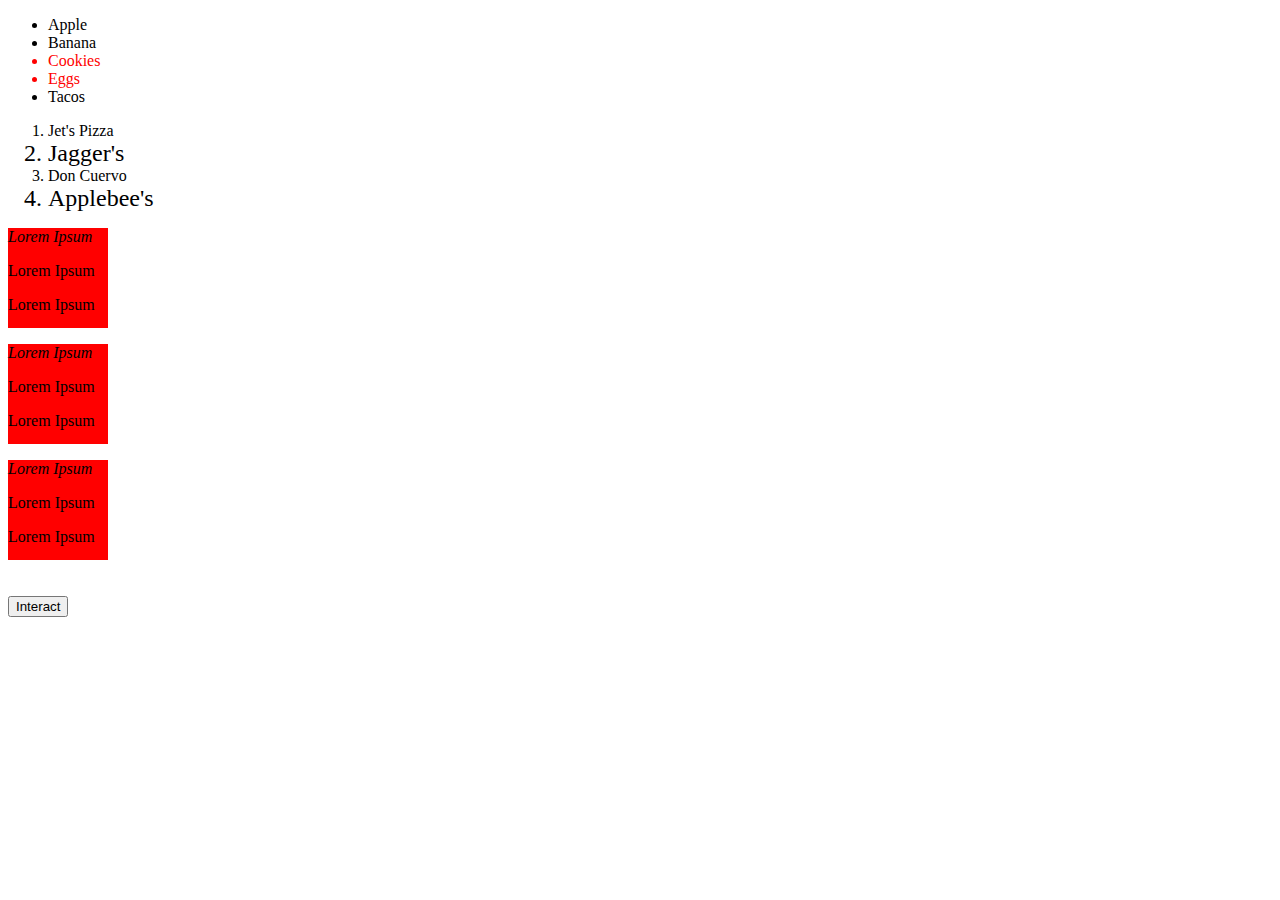
<file: index.html>
<!DOCTYPE html>
<html lang="en">
    <head>
        <meta charset="UTF-8">
        <meta name="viewport"
        content="width=>, initial-scale=1.0">
        <title>CSS Selector Assignment</title>
        <link rel="stylesheet" href="style.css">
    </head>
    <body>

        <ul>
        <li>Apple</li>
        <li>Banana</li>
        <li>Cookies</li>
        <li>Eggs</li>
        <li>Tacos</li>
        </ul>

        <ol type="1">
            <li>Jet's Pizza</li>
          <li>Jagger's</li>
           <li>Don Cuervo</li>
           <li>Applebee's</li>
         </ol>

        <div>
            <p>Lorem Ipsum</p>
            <p>Lorem Ipsum</p>
        <p>Lorem Ipsum</p>
        </div>

        <div>
            <p>Lorem Ipsum</p>
            <p>Lorem Ipsum</p>
            <p>Lorem Ipsum</p>
        </div>

        <div>
            <p>Lorem Ipsum</p>
            <p>Lorem Ipsum</p>
            <p>Lorem Ipsum</p>
        </div>


        <br></br>
        <button>Interact</button>
    </body>
</html>
</file>
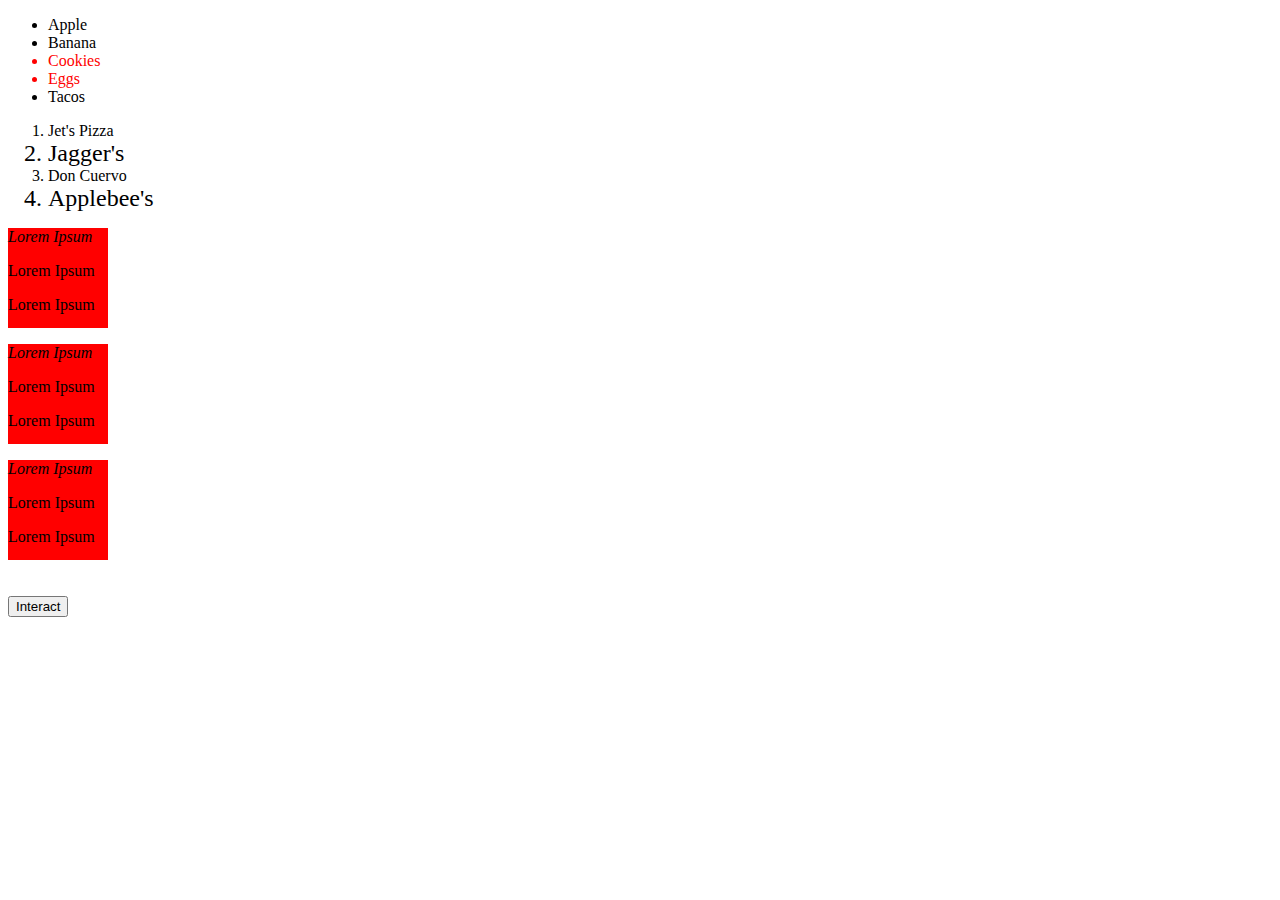
<file: Index.html>
<!DOCTYPE html>
<html lang="en">
    <head>
        <meta charset="UTF-8">
        <meta name="viewport"
        content="width=device-width, initial-scale=1.0">
        <title>CSS Selector Assignment</title>
        <link rel="stylesheet" href="style.css">
    </head>
    <body>

        <ul>
        <li>Apple</li>
        <li>Banana</li>
        <li>Cookies</li>
        <li>Eggs</li>
        <li>Tacos</li>
        </ul>

        <ol type="1">
            <li>Jet's Pizza</li>
          <li>Jagger's</li>
           <li>Don Cuervo</li>
           <li>Applebee's</li>
         </ol>

        <div>
            <p>Lorem Ipsum</p>
            <p>Lorem Ipsum</p>
        <p>Lorem Ipsum</p>
        </div>

        <div>
            <p>Lorem Ipsum</p>
            <p>Lorem Ipsum</p>
            <p>Lorem Ipsum</p>
        </div>

        <div>
            <p>Lorem Ipsum</p>
            <p>Lorem Ipsum</p>
            <p>Lorem Ipsum</p>
        </div>


        <br></br>
        <button>Interact</button>
    </body>
</html>
</file>
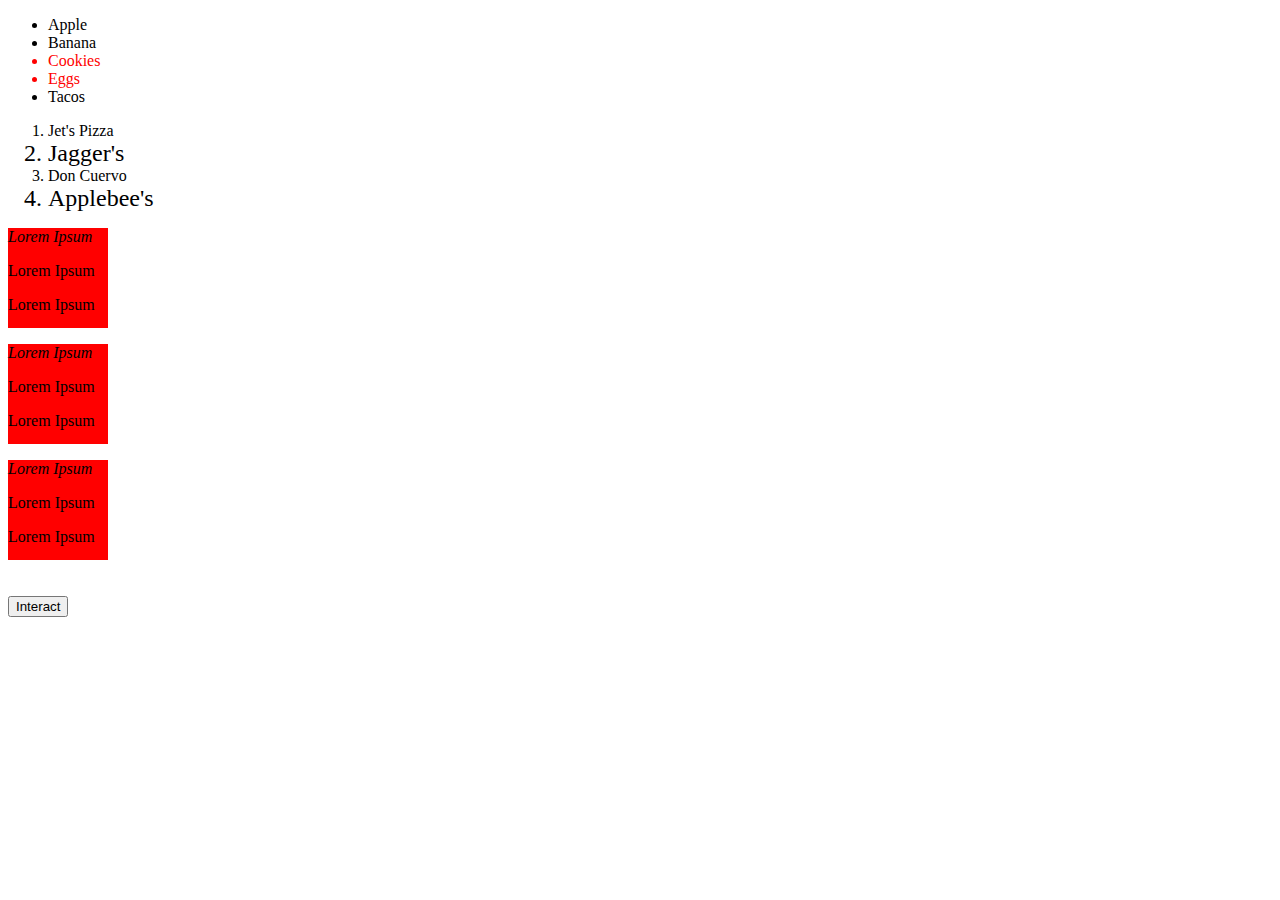
<file: CSS Selectors.html>
<!DOCTYPE html>
<html lang=""en">
<head>
        <meta charset="UTF-8" />
        <meta name="viewport"
        content="width=device-width, initial-scale=1.0" />
        <title>CSS Selector Assignment</title>
        <link rel="stylesheet" href="style.css">
</head>
<body>

<ul>
<li>Apple</li>
<li>Banana</li>
<li>Cookies</li>
<li>Eggs</li>
<li>Tacos</li>
</ul>

<ol type="1">
    <li>Jet's Pizza</li>
    <li>Jagger's</li>
    <li>Don Cuervo</li>
    <li>Applebee's</li>
</ol>

<div>
    <p>Lorem Ipsum</p>
    <p>Lorem Ipsum</p>
    <p>Lorem Ipsum</p>
</div>

<div>
    <p>Lorem Ipsum</p>
    <p>Lorem Ipsum</p>
    <p>Lorem Ipsum</p>
</div>

<div>
    <p>Lorem Ipsum</p>
    <p>Lorem Ipsum</p>
    <p>Lorem Ipsum</p>
</div>


<br></br>
<button>Interact</button>
</body>
</file>
<file: style.css>
ul:nth-child(1) li:nth-child(3),
ul:nth-child(1) li:nth-child(4){
    color:red;
}
ol:nth-child(2) li:nth-child(even){
    font-size: 24px;
}
div{
   height: 100px; 
   width: 100px;
   background-color: red;
}
div:nth-child(2) p:nth-child(2),
div:nth-child(2) p:nth-child(3) {
    color: white;
}
div p:first-child {
    font-style: italic;
}
button:hover {
    color:blue;
}
button:active {
    border-radius: 0;
    transform: scale(2,1.5);
}
</file>
